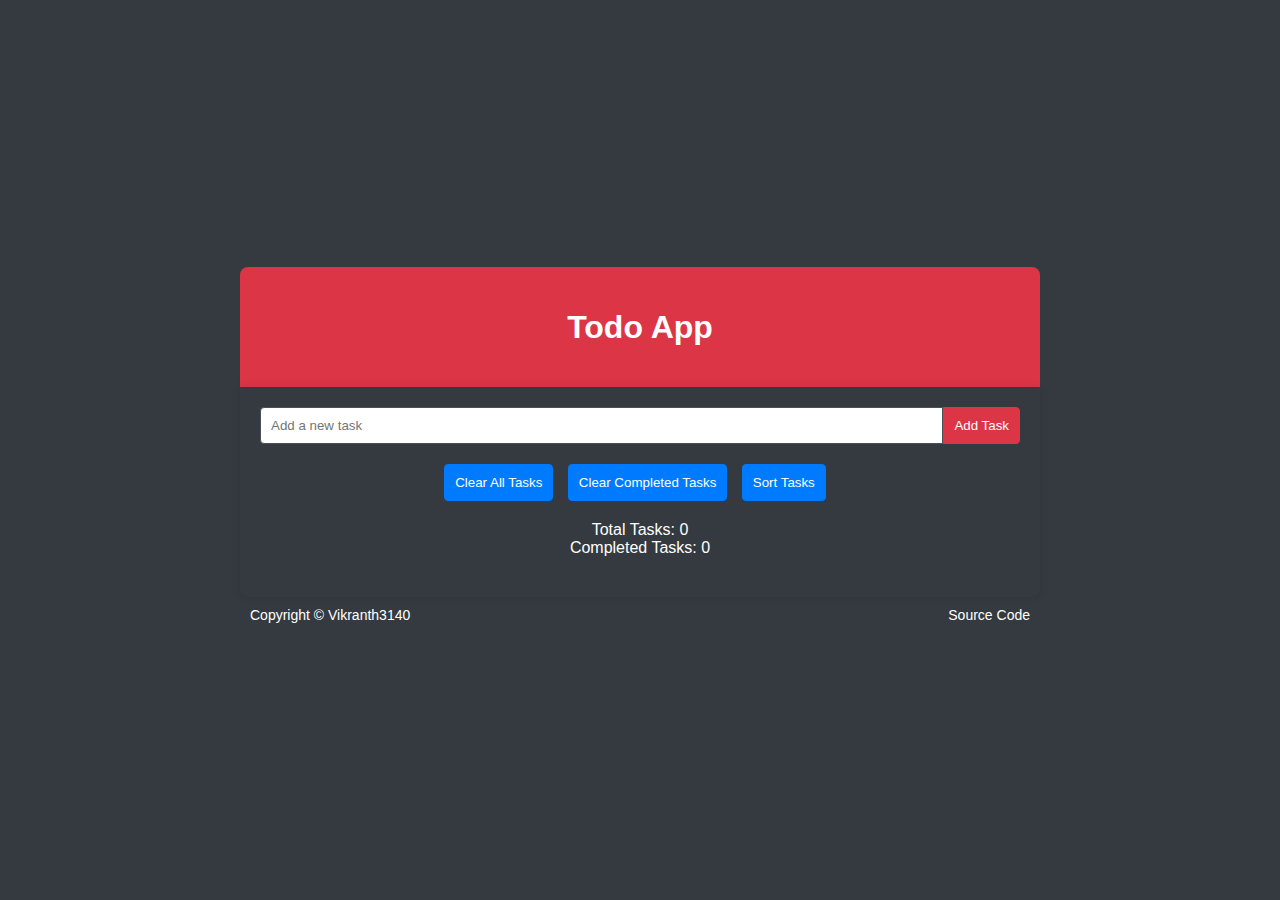
<file: index.html>
<!-- index.html -->

<!DOCTYPE html>
<html lang="en">

<head>
    <meta charset="UTF-8">
    <meta name="viewport" content="width=device-width, initial-scale=1.0">
    <title>Todo App</title>
    <link rel="stylesheet" href="style.css">
</head>

<body>
    <div class="container">
        <header class="header">
            <h1>Todo App</h1>
        </header>
        <div id="app" class="content">
            <form class="form" id="taskForm">
                <input class="input" type="text" id="taskInput" placeholder="Add a new task" required>
                <button class="button" type="submit">Add Task</button>
            </form>
            <div class="actions">
                <button class="action-button" id="clearAll">Clear All Tasks</button>
                <button class="action-button" id="clearCompleted">Clear Completed Tasks</button>
                <button class="action-button" id="sortTasks">Sort Tasks</button>
            </div>
            <div class="task-stats">
                <p>Total Tasks: <span id="totalTasks">0</span></p>
                <p>Completed Tasks: <span id="completedTasks">0</span></p>
            </div>
            <ul id="taskList" class="task-list">
                <!-- Todo list content will go here -->
            </ul>
        </div>
        <footer class="footer">
            <div class="copyright">Copyright &copy; <a href="https://github.com/Vikranth3140">Vikranth3140</a></div>
            <div class="sourcecode"><a href="https://github.com/Vikranth3140/Todo">Source Code</a></div>
        </footer>
    </div>

    <script src="app.js"></script>
</body>

</html>
</file>
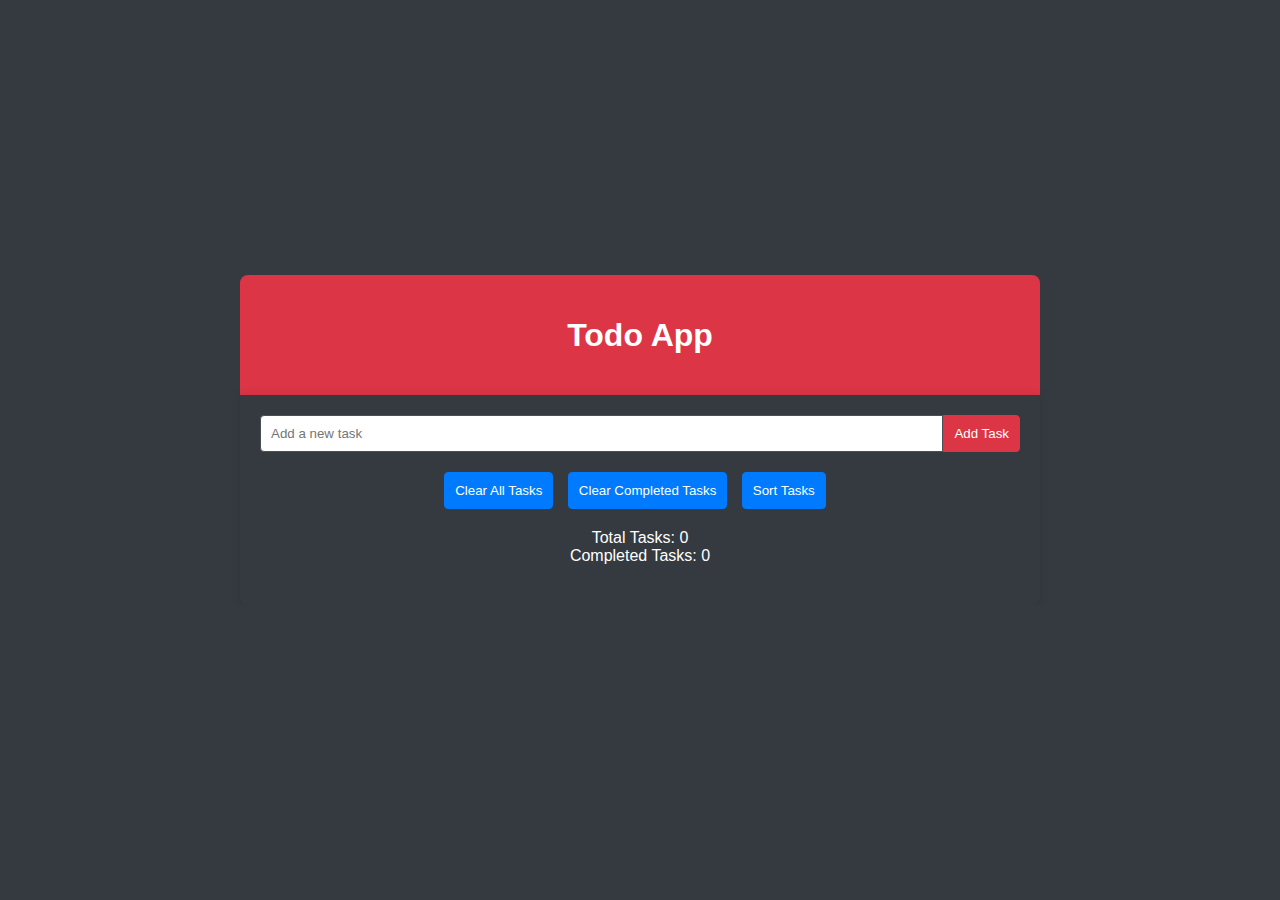
<file: src/index.html>
<!-- index.html -->

<!DOCTYPE html>
<html lang="en">

<head>
    <meta charset="UTF-8">
    <meta name="viewport" content="width=device-width, initial-scale=1.0">
    <title>Todo App</title>
    <link rel="stylesheet" href="style.css">
</head>

<body>
    <div class="container">
        <header class="header">
            <h1>Todo App</h1>
        </header>
        <div id="app" class="content">
            <form class="form" id="taskForm">
                <input class="input" type="text" id="taskInput" placeholder="Add a new task" required>
                <button class="button" type="submit">Add Task</button>
            </form>
            <div class="actions">
                <button class="action-button" id="clearAll">Clear All Tasks</button>
                <button class="action-button" id="clearCompleted">Clear Completed Tasks</button>
                <button class="action-button" id="sortTasks">Sort Tasks</button>
            </div>
            <div class="task-stats">
                <p>Total Tasks: <span id="totalTasks">0</span></p>
                <p>Completed Tasks: <span id="completedTasks">0</span></p>
            </div>
            <ul id="taskList" class="task-list">
                <!-- Todo list content will go here -->
            </ul>
        </div>
        <footer class="footer">
            <!-- Footer content (if needed) -->
        </footer>
    </div>

    <script src="app.js"></script>
</body>

</html>
</file>
<file: style.css>
/* styles.css */

body {
    font-family: 'Segoe UI', Tahoma, Geneva, Verdana, sans-serif;
    margin: 0;
    display: flex;
    justify-content: center;
    align-items: center;
    min-height: 100vh;
    background-color: #343a40;
    color: #fff;
}

.container {
    max-width: 800px;
    width: 100%;
}

.header {
    background-color: #dc3545;
    color: #fff;
    text-align: center;
    padding: 20px;
    border-radius: 8px 8px 0 0;
}

.content {
    background-color: #343a40;
    padding: 20px;
    border-radius: 0 0 8px 8px;
    box-shadow: 0 0 10px rgba(0, 0, 0, 0.1);
    text-align: center;
}

.form {
    display: flex;
    justify-content: center;
    margin-bottom: 20px;
}

.input {
    flex: 1;
    padding: 10px;
    border: 1px solid #495057;
    border-radius: 4px 0 0 4px;
    color: #495057;
}

.button {
    padding: 10px;
    background-color: #dc3545;
    color: #fff;
    border: 1px solid #dc3545;
    border-radius: 0 4px 4px 0;
    cursor: pointer;
}

.button:hover {
    background-color: #bd2130;
    border-color: #bd2130;
}

.actions {
    margin-bottom: 20px;
}

.action-button {
    padding: 10px;
    background-color: #007bff;
    color: #fff;
    border: 1px solid #007bff;
    border-radius: 4px;
    margin-right: 10px;
    cursor: pointer;
}

.action-button:hover {
    background-color: #0056b3;
    border-color: #0056b3;
}

.task-stats {
    margin-bottom: 20px;
}

.task-stats p {
    margin: 0;
}

.task-list {
    list-style: none;
    padding: 0;
}

.task {
    display: flex;
    align-items: center;
    justify-content: space-between;
    padding: 10px;
    border-bottom: 1px solid #495057;
}

.task.completed {
    text-decoration: line-through;
    color: #6c757d;
}

.checkbox {
    margin-right: 10px;
}

.edit-button {
    padding: 5px 10px;
    background-color: #ffc107;
    color: #343a40;
    border: 1px solid #ffc107;
    border-radius: 4px;
    cursor: pointer;
}

.edit-button:hover {
    background-color: #e0a800;
    border-color: #e0a800;
}

.delete-button {
    padding: 5px 10px;
    background-color: #dc3545;
    color: #fff;
    border: 1px solid #dc3545;
    border-radius: 4px;
    cursor: pointer;
}

.delete-button:hover {
    background-color: #bd2130;
    border-color: #bd2130;
}

.footer {
    display: flex;
    justify-content: space-between;
    align-items: center;
    padding: 10px;
    border-radius: 0 0 8px 8px;
    font-size: 14px;
}

.footer a {
    color: #fff;
    text-decoration: none;
}

.footer a:hover {
    text-decoration: underline;
}

.copyright {
    order: 1;
}

.sourcecode {
    order: 2;
}
</file>
<file: src/style.css>
/* styles.css */

body {
    font-family: 'Segoe UI', Tahoma, Geneva, Verdana, sans-serif;
    margin: 0;
    display: flex;
    justify-content: center;
    align-items: center;
    min-height: 100vh;
    background-color: #343a40;
    color: #fff;
}

.container {
    max-width: 800px;
    width: 100%;
}

.header {
    background-color: #dc3545;
    color: #fff;
    text-align: center;
    padding: 20px;
    border-radius: 8px 8px 0 0;
}

.content {
    background-color: #343a40;
    padding: 20px;
    border-radius: 0 0 8px 8px;
    box-shadow: 0 0 10px rgba(0, 0, 0, 0.1);
    text-align: center;
}

.form {
    display: flex;
    justify-content: center;
    margin-bottom: 20px;
}

.input {
    flex: 1;
    padding: 10px;
    border: 1px solid #495057;
    border-radius: 4px 0 0 4px;
    color: #495057;
}

.button {
    padding: 10px;
    background-color: #dc3545;
    color: #fff;
    border: 1px solid #dc3545;
    border-radius: 0 4px 4px 0;
    cursor: pointer;
}

.button:hover {
    background-color: #bd2130;
    border-color: #bd2130;
}

.actions {
    margin-bottom: 20px;
}

.action-button {
    padding: 10px;
    background-color: #007bff;
    color: #fff;
    border: 1px solid #007bff;
    border-radius: 4px;
    margin-right: 10px;
    cursor: pointer;
}

.action-button:hover {
    background-color: #0056b3;
    border-color: #0056b3;
}

.task-stats {
    margin-bottom: 20px;
}

.task-stats p {
    margin: 0;
}

.task-list {
    list-style: none;
    padding: 0;
}

.task {
    display: flex;
    align-items: center;
    justify-content: space-between;
    padding: 10px;
    border-bottom: 1px solid #495057;
}

.task.completed {
    text-decoration: line-through;
    color: #6c757d;
}

.checkbox {
    margin-right: 10px;
}

.edit-button {
    padding: 5px 10px;
    background-color: #ffc107;
    color: #343a40;
    border: 1px solid #ffc107;
    border-radius: 4px;
    cursor: pointer;
}

.edit-button:hover {
    background-color: #e0a800;
    border-color: #e0a800;
}

.delete-button {
    padding: 5px 10px;
    background-color: #dc3545;
    color: #fff;
    border: 1px solid #dc3545;
    border-radius: 4px;
    cursor: pointer;
}

.delete-button:hover {
    background-color: #bd2130;
    border-color: #bd2130;
}

.footer {
    text-align: center;
    padding: 10px;
    background-color: #343a40;
    color: #fff;
    border-radius: 0 0 8px 8px;
}
</file>
